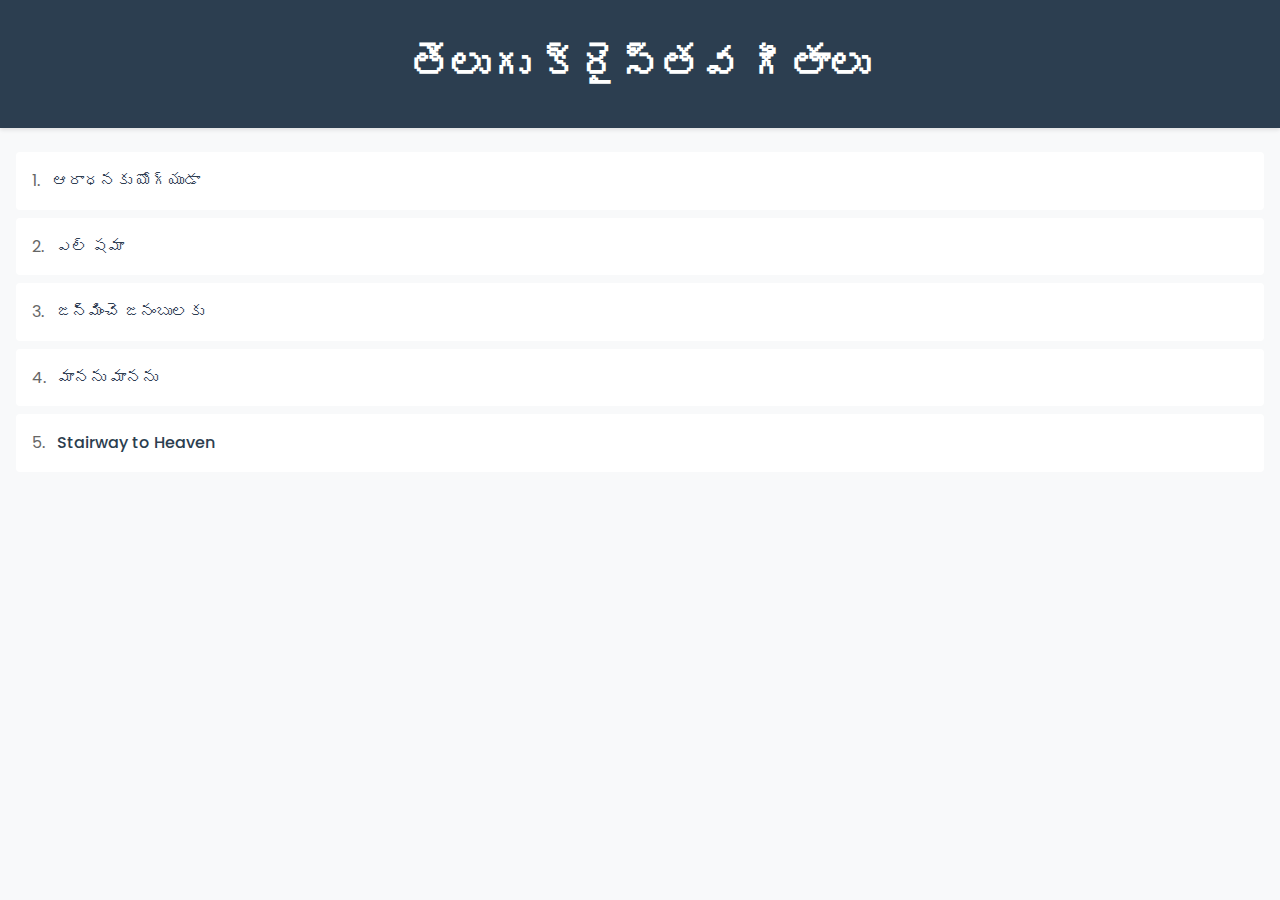
<file: index.html>
<!DOCTYPE html>
<html lang="en">
<head>
    <meta charset="UTF-8">
    <meta name="viewport" content="width=device-width, initial-scale=1.0">
    <title>Songs Lyrics</title>
    <link href="https://fonts.googleapis.com/css2?family=Poppins:wght@400;500;600&display=swap" rel="stylesheet">
    <link rel="stylesheet" href="css/styles.css">

</head>
<body>
    <header>
        <h1>తెలుగు క్రైస్తవ గీతాలు </h1>
    </header>
    <main>
        <section id="lyrics-list">
            <!-- Lyrics will be dynamically inserted here -->
        </section>
    </main>
    
    <script src="js/script.js"></script>
</body>
</html>
</file>
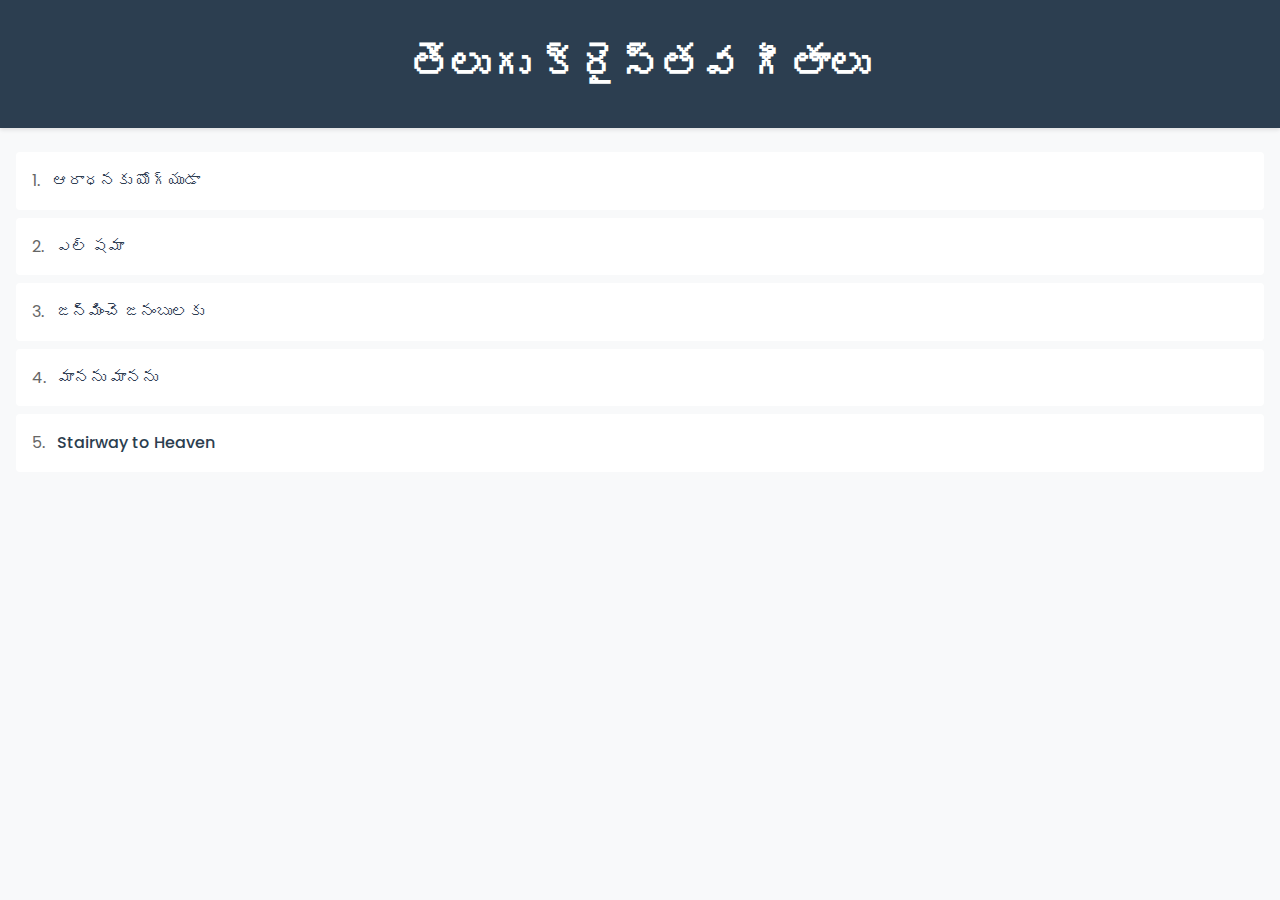
<file: song.html>
<!DOCTYPE html>
<html lang="en">
<head>
    <meta charset="UTF-8">
    <meta name="viewport" content="width=device-width, initial-scale=1.0">
    <title>Songs Lyrics</title>
    <link rel="stylesheet" href="css/styles.css">
</head>
<body>
    <header style="cursor: pointer;">
        <h1 onclick="window.location.href = 'index.html'">Song Lyrics</h1>

    </header>



    <main>
        <div id="song-container">
            <h2 id="song-title"></h2>
            <div id="lyrics-container">
                <!-- Lyrics lines will be inserted here -->
            </div>
        </div>

    </main>
    
    <script src="js/song.js"></script>

</body>

</html>
</file>
<file: css/styles.css>
/* Basic styles */
body {
    font-family: 'Poppins', sans-serif;
    margin: 0;
    padding: 0;
    background-color: #f8f9fa;
    color: #333;
    line-height: 1.6;
}

header {
    background-color: #2c3e50;
    color: white;
    padding: 2rem;
    text-align: center;
    box-shadow: 0 2px 4px rgba(0,0,0,0.1);
}

header h1 {
    margin: 0;
    font-size: 2.5rem;
    font-weight: 600;
}

#song-container {
    max-width: 800px;
    margin: 2rem auto;
    padding: 2rem;
    background-color: white;
    border-radius: 8px;
    box-shadow: 0 4px 6px rgba(0,0,0,0.1);
}

#song-title {
    color: #2c3e50;
    text-align: center;
    margin-bottom: 2rem;
    font-size: 2rem;
    font-weight: 600;
}

/* Lyrics line styles */
#lyrics-container {
    white-space: pre-line;
    font-size: 1.1rem;
}

.lyric-line {
    margin: 0.75rem 0;
    line-height: 1.8;
    /*padding: 0.75rem;*/
    transition: all 0.2s ease;
    border-radius: 4px;
}

.lyric-line:hover {
    background-color: #f0f3f5;
    transform: translateX(5px);
}

/* Song list styles */
#lyrics-list {
    padding: 1rem;
    
}

.song {
    padding: 1rem;
    margin: 0.5rem 0;
    background-color: white;
    border-radius: 4px;
    transition: all 0.2s ease;
}

.song:hover {
    background-color: #f0f3f5;
    transform: translateX(5px);
}

.song-number {
    color: #666;
    margin-right: 0.5rem;
}

.song-title {
    color: #2c3e50;
    text-decoration: none;
    font-weight: 500;
}

footer {
    text-align: center;
    padding: 2rem;
    color: #666;
    background-color: #f0f3f5;
    margin-top: 2rem;
}

/* Responsive design */
@media (max-width: 768px) {
    #song-container {
        margin: 1rem;
        padding: 1rem;
    }
    
    header h1 {
        font-size: 2rem;
    }
    
    #song-title {
        font-size: 1.5rem;
    }
}
</file>
